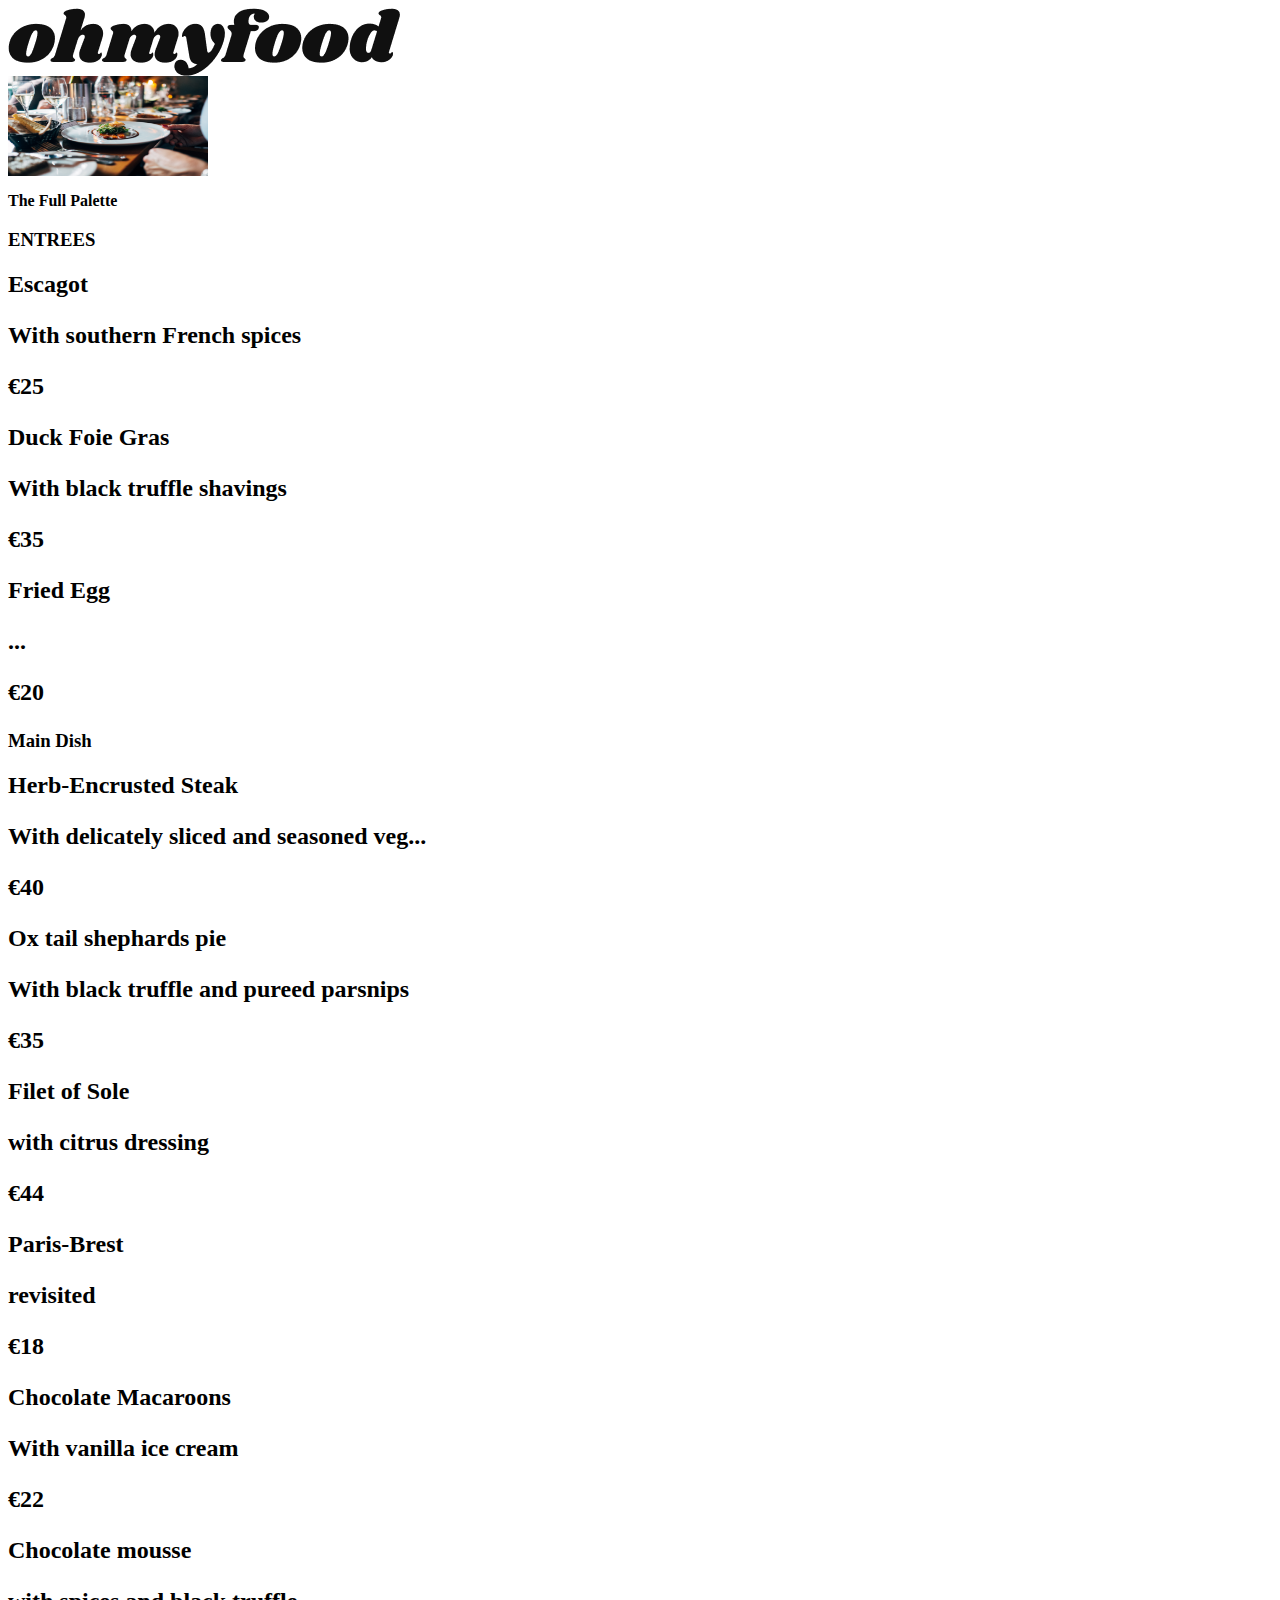
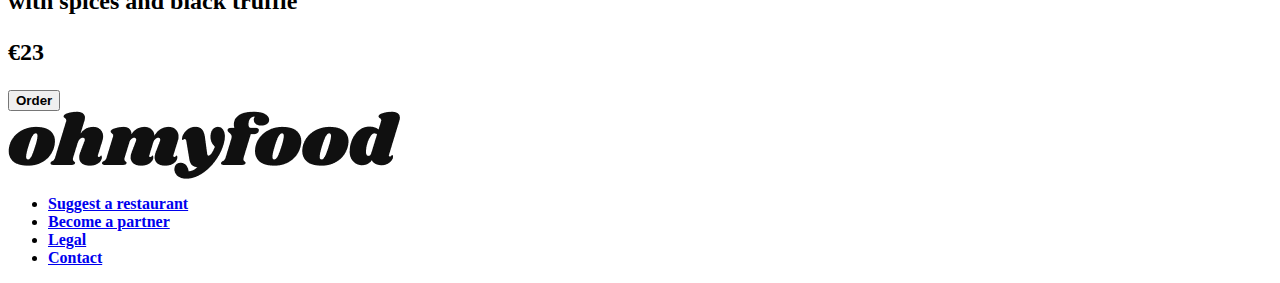
<file: index2.html>
<body>
    <div id="wrapper">
        <header>
            <nav>
                <div id="Logo_Box">
                    <img class="Logo" alt="logo" src="images/logo/ohmyfood.png"></img>
                </div>
                <div id="menu1">
                    <img class="res1" alt="res1" src="images/restaurants/res1.jpg" width="200" height=100></img>
                </div>

                <div id="title">
                    <div class="title_1">
                        <p><strong>The Full Palette</strong</p>
                        <i class="fa fa-heart"></i>
                    </div>
                </div>
            </nav>
        </header>

    <main>
        <section id="menu">
            <div id="menu_list">
                <h3>ENTREES</h3>

            <div id="menu">
                <div class="entrees_list">
                    <h2 class="meal_1"><strong>Escagot</strong</h2>
                    <p class="meal_desc">With southern French spices</p>
                    <p class="meal_price">&euro;25</p>
                </div>

                <div class="entrees_list">
                    <h2 class="meal_2"><strong>Duck Foie Gras</strong</h2>
                    <p class="meal_desc">With black truffle shavings</p>
                    <p class="meal_price">&euro;35</p>
                </div>

                <div class="entrees_list">
                    <h2 class="meal_3"><strong>Fried Egg</strong</h2>
                    <p class="meal_desc">...</p>
                    <p class="meal_price">&euro;20</p>
                </div>
            </div>
        </div>

            <div id="menu_list">
                <h3>Main Dish</h3>

            <div id="main">
                <div class="mains_list">
                    <h2 class="main_1"><strong>Herb-Encrusted Steak</strong</h2>
                    <p class="main_desc">With delicately sliced and seasoned veg...</p>
                    <p class="main_price">&euro;40</p>
                </div>

                <div class="mains_list">
                    <h2 class="main_2"><strong>Ox tail shephards pie</strong</h2>
                    <p class="main_desc">With black truffle and pureed parsnips</p>
                    <p class="main_price">&euro;35</p>
                </div>

                <div class="mains_list">
                    <h2 class="main_3"><strong>Filet of Sole</strong</h2>
                    <p class="main_desc">with citrus dressing</p>
                    <p class="main_price">&euro;44</p>
                </div>

                <div id="dessert">
                    <div class="desserts_list">
                        <h2 class="des_1"><strong>Paris-Brest</strong</h2>
                        <p class="des_desc">revisited</p>
                        <p class="des_price">&euro;18</p>
                    </div>
    
                    <div class="desserts_list">
                        <h2 class="des_2"><strong>Chocolate Macaroons</strong</h2>
                        <p class="des_desc">With vanilla ice cream</p>
                        <p class="des_price">&euro;22</p>
                    </div>
    
                    <div class="desserts_list">
                        <h2 class="des_3"><strong>Chocolate mousse</strong</h2>
                        <p class="des_desc">with spices and black truffle</p>
                        <p class="des_price">&euro;23</p>
                    </div>

            <div id="button">
              <button class="order_button"><strong>Order</strong></button>
            </div>
        </section>
    </main>

    <footer>
        <div id="logo_small">
            <img class="Logo" alt="logo" src="images/logo/ohmyfood.png">
        </div>
        <ul>
            <li> <a href="#">Suggest a restaurant</a> </li>
            <li> <a href="#">Become a partner</a> </li>
            <li> <a href="#">Legal</a> </li>
            <li> <a href="#">Contact</a> </li>
          </ul>
        </div>
    </footer>
</file>
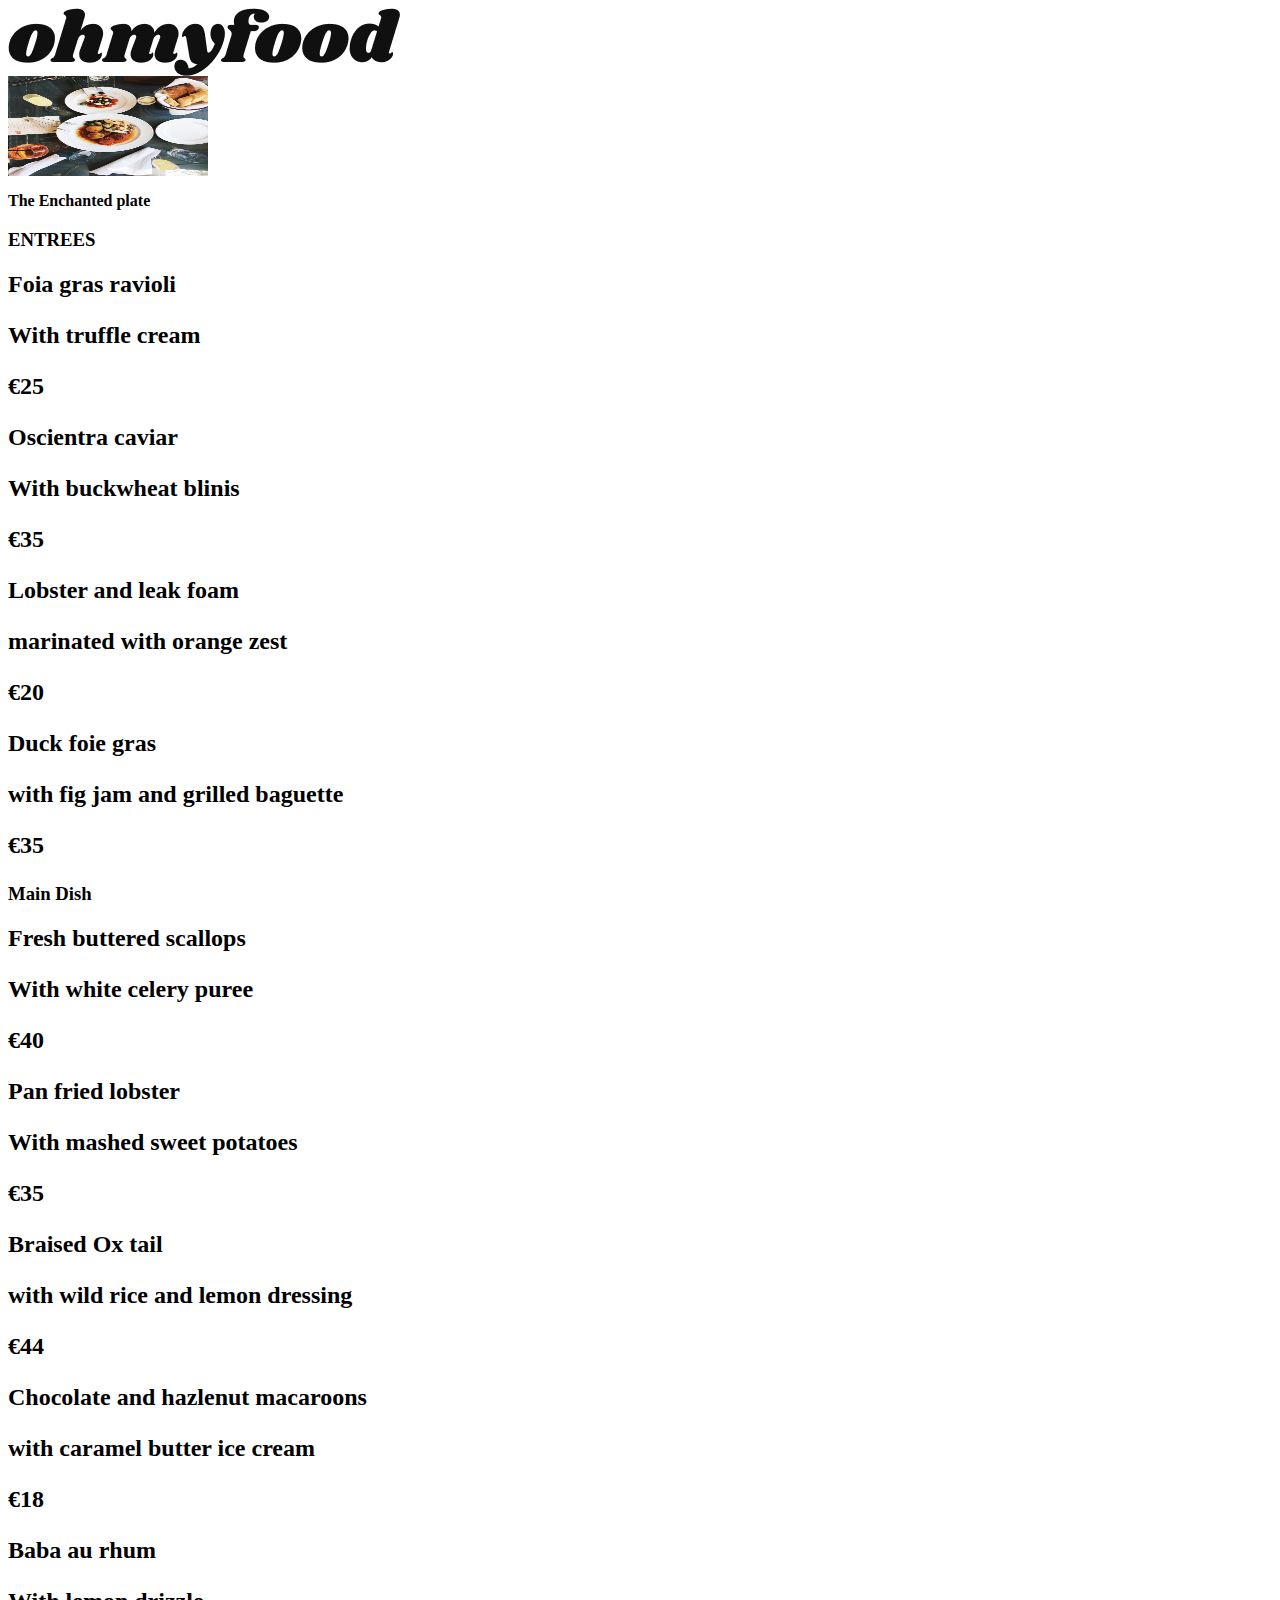
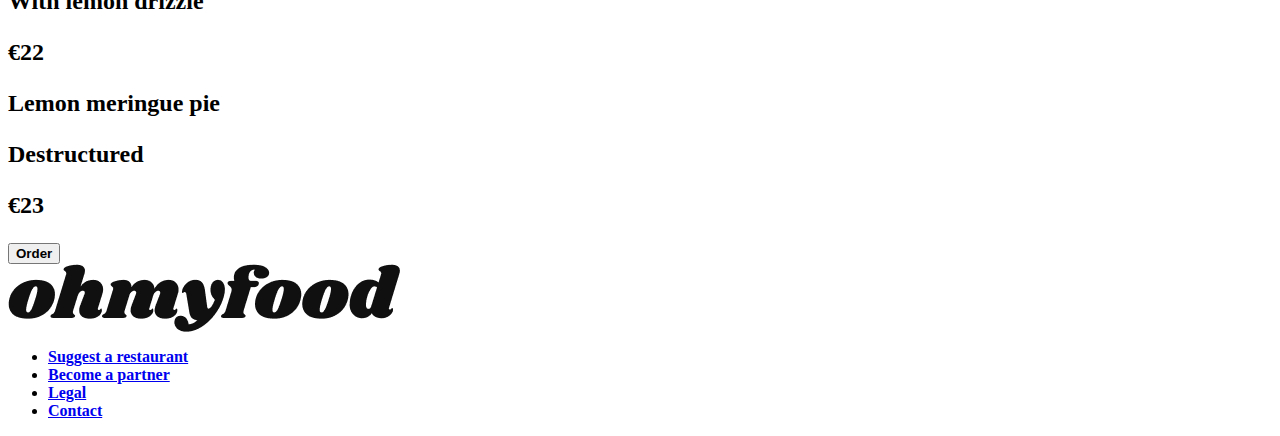
<file: index3.html>
<body>
    <div id="wrapper">
        <header>
            <nav>
                <div id="Logo_Box">
                    <img class="Logo" alt="logo" src="images/logo/ohmyfood.png"></img>
                </div>
                <div id="menu2">
                    <img class="res2" alt="res2" src="images/restaurants/res2.jpg" width="200" height=100></img>
                </div>

                <div id="title">
                    <div class="title_2">
                        <p><strong>The Enchanted plate</strong</p>
                        <i class="fa fa-heart"></i>
                    </div>
                </div>
            </nav>
        </header>

    <main>
        <section id="menu">
            <div id="menu_list">
                <h3>ENTREES</h3>

            <div id="menu">
                <div class="entrees_list">
                    <h2 class="meal_1"><strong>Foia gras ravioli</strong</h2>
                    <p class="meal_desc">With truffle cream</p>
                    <p class="meal_price">&euro;25</p>
                </div>

                <div class="entrees_list">
                    <h2 class="meal_2"><strong>Oscientra caviar</strong</h2>
                    <p class="meal_desc">With buckwheat blinis</p>
                    <p class="meal_price">&euro;35</p>
                </div>

                <div class="entrees_list">
                    <h2 class="meal_3"><strong>Lobster and leak foam</strong</h2>
                    <p class="meal_desc">marinated with orange zest</p>
                    <p class="meal_price">&euro;20</p>
                </div>

                <div class="entrees_list">
                    <h2 class="meal4"><strong>Duck foie gras</strong</h2>
                    <p class="meal_desc">with fig jam and grilled baguette</p>
                    <p class="meal_price">&euro;35</p>
                </div>
            </div>
            </div>

            <div id="menu_list">
                <h3>Main Dish</h3>

            <div id="main">
                <div class="mains_list">
                    <h2 class="main_1"><strong>Fresh buttered scallops</strong</h2>
                    <p class="main_desc">With white celery puree</p>
                    <p class="main_price">&euro;40</p>
                </div>

                <div class="mains_list">
                    <h2 class="main_2"><strong>Pan fried lobster</strong</h2>
                    <p class="main_desc">With mashed sweet potatoes</p>
                    <p class="main_price">&euro;35</p>
                </div>

                <div class="mains_list">
                    <h2 class="main_1"><strong>Braised Ox tail</strong</h2>
                    <p class="main_desc">with wild rice and lemon dressing</p>
                    <p class="main_price">&euro;44</p>
                </div>

                <div id="dessert">
                    <div class="desserts_list">
                        <h2 class="des_1"><strong>Chocolate and hazlenut macaroons</strong</h2>
                        <p class="des_desc">with caramel butter ice cream</p>
                        <p class="des_price">&euro;18</p>
                    </div>
    
                    <div class="desserts_list">
                        <h2 class="des_2"><strong>Baba au rhum</strong</h2>
                        <p class="des_desc">With lemon drizzle</p>
                        <p class="des_price">&euro;22</p>
                    </div>
    
                    <div class="desserts_list">
                        <h2 class="des_1"><strong>Lemon meringue pie</strong</h2>
                        <p class="des_desc">Destructured</p>
                        <p class="des_price">&euro;23</p>
                    </div>

            <div id="button">
              <button class="order_button"><strong>Order</strong></button>
            </div>
        </section>
    </main>

    <footer>
        <div id="logo_small">
            <img class="Logo" alt="logo" src="images/logo/ohmyfood.png">
        </div>
        <ul>
            <li> <a href="#">Suggest a restaurant</a> </li>
            <li> <a href="#">Become a partner</a> </li>
            <li> <a href="#">Legal</a> </li>
            <li> <a href="#">Contact</a> </li>
          </ul>
        </div>
    </footer>
</file>
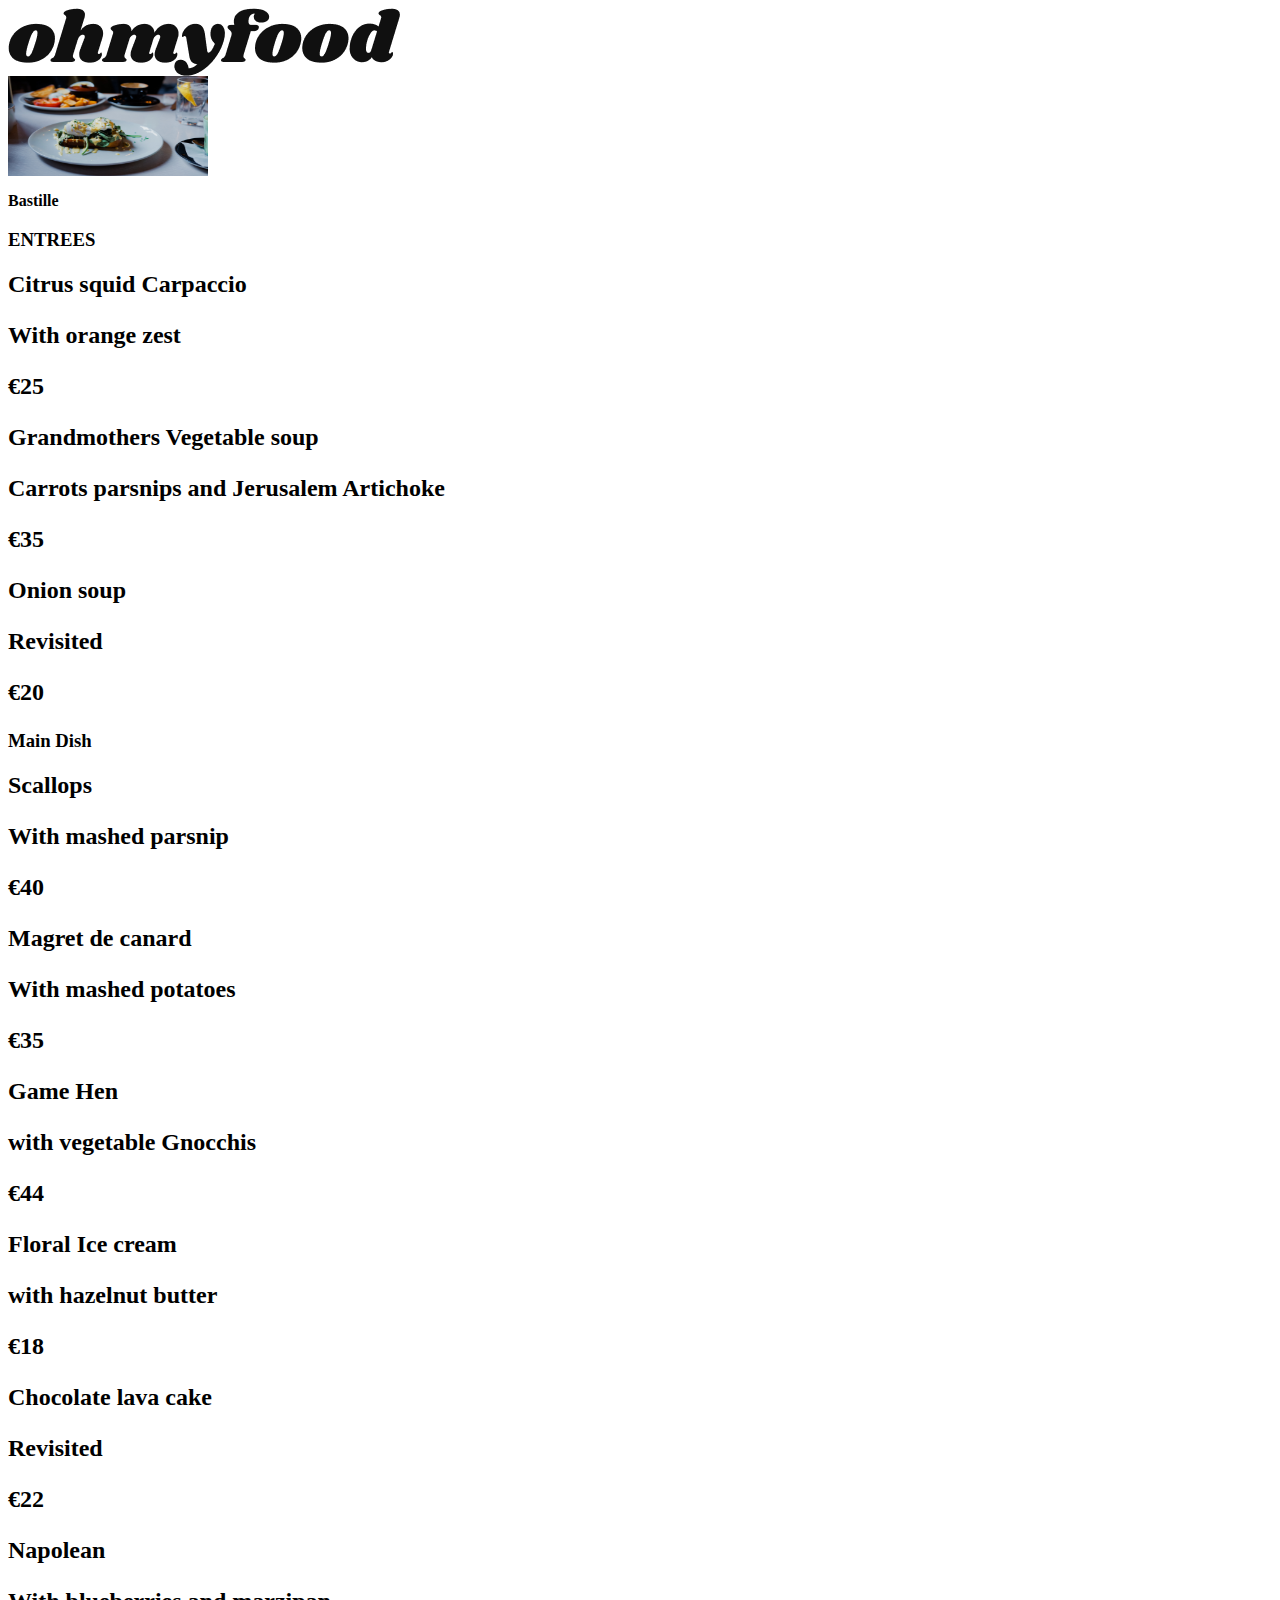
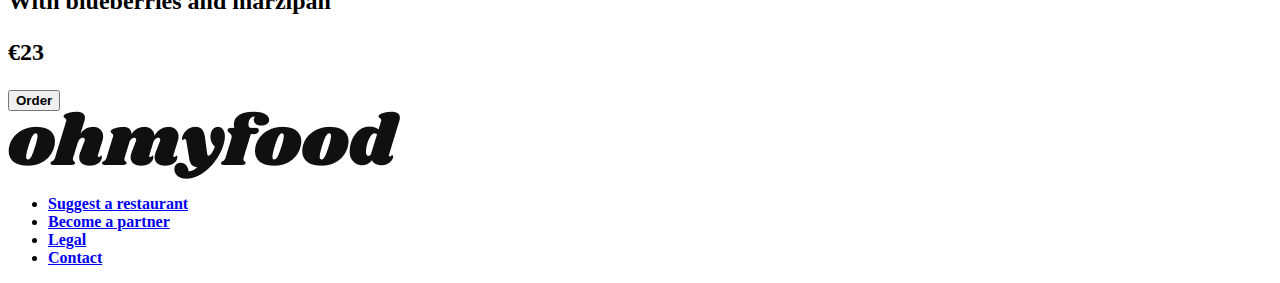
<file: index4.html>
<body>
    <div id="wrapper">
        <header>
            <nav>
                <div id="Logo_Box">
                    <img class="Logo" alt="logo" src="images/logo/ohmyfood.png"></img>
                </div>
                <div id="menu3">
                    <img class="res3" alt="res3" src="images/restaurants/res3.jpg" width="200" height=100></img>
                </div>

                <div id="title">
                    <div class="title_3">
                        <p><strong>Bastille</strong</p>
                        <i class="fa fa-heart"></i>
                    </div>
                </div>
            </nav>
        </header>

    <main>
        <section id="menu">
            <div id="menu_list">
                <h3>ENTREES</h3>

            <div id="menu">
                <div class="entrees_list">
                    <h2 class="meal_1"><strong>Citrus squid Carpaccio</strong</h2>
                    <p class="meal_desc">With orange zest</p>
                    <p class="meal_price">&euro;25</p>
                </div>

                <div class="entrees_list">
                    <h2 class="meal_2"><strong>Grandmothers Vegetable soup</strong</h2>
                    <p class="meal_desc">Carrots parsnips and Jerusalem Artichoke</p>
                    <p class="meal_price">&euro;35</p>
                </div>

                <div class="entrees_list">
                    <h2 class="meal_3"><strong>Onion soup</strong</h2>
                    <p class="meal_desc">Revisited</p>
                    <p class="meal_price">&euro;20</p>
                </div>
            </div>
        </div>

            <div id="menu_list">
                <h3>Main Dish</h3>

            <div id="main">
                <div class="mains_list">
                    <h2 class="main_1"><strong>Scallops</strong</h2>
                    <p class="main_desc">With mashed parsnip</p>
                    <p class="main_price">&euro;40</p>
                </div>

                <div class="mains_list">
                    <h2 class="main_2"><strong>Magret de canard</strong</h2>
                    <p class="main_desc">With mashed potatoes</p>
                    <p class="main_price">&euro;35</p>
                </div>

                <div class="mains_list">
                    <h2 class="main_3"><strong>Game Hen</strong</h2>
                    <p class="main_desc">with vegetable Gnocchis</p>
                    <p class="main_price">&euro;44</p>
                </div>

                <div id="dessert">
                    <div class="desserts_list">
                        <h2 class="des_1"><strong>Floral Ice cream</strong</h2>
                        <p class="des_desc">with hazelnut butter</p>
                        <p class="des_price">&euro;18</p>
                    </div>
    
                    <div class="desserts_list">
                        <h2 class="des_2"><strong>Chocolate lava cake</strong</h2>
                        <p class="des_desc">Revisited</p>
                        <p class="des_price">&euro;22</p>
                    </div>
    
                    <div class="desserts_list">
                        <h2 class="des_3"><strong>Napolean</strong</h2>
                        <p class="des_desc">With blueberries and marzipan</p>
                        <p class="des_price">&euro;23</p>
                    </div>

            <div id="button">
              <button class="order_button"><strong>Order</strong></button>
            </div>
        </section>
    </main>

    <footer>
        <div id="logo_small">
            <img class="Logo" alt="logo" src="images/logo/ohmyfood.png">
        </div>
        <ul>
            <li> <a href="#">Suggest a restaurant</a> </li>
            <li> <a href="#">Become a partner</a> </li>
            <li> <a href="#">Legal</a> </li>
            <li> <a href="#">Contact</a> </li>
          </ul>
        </div>
    </footer>
</file>
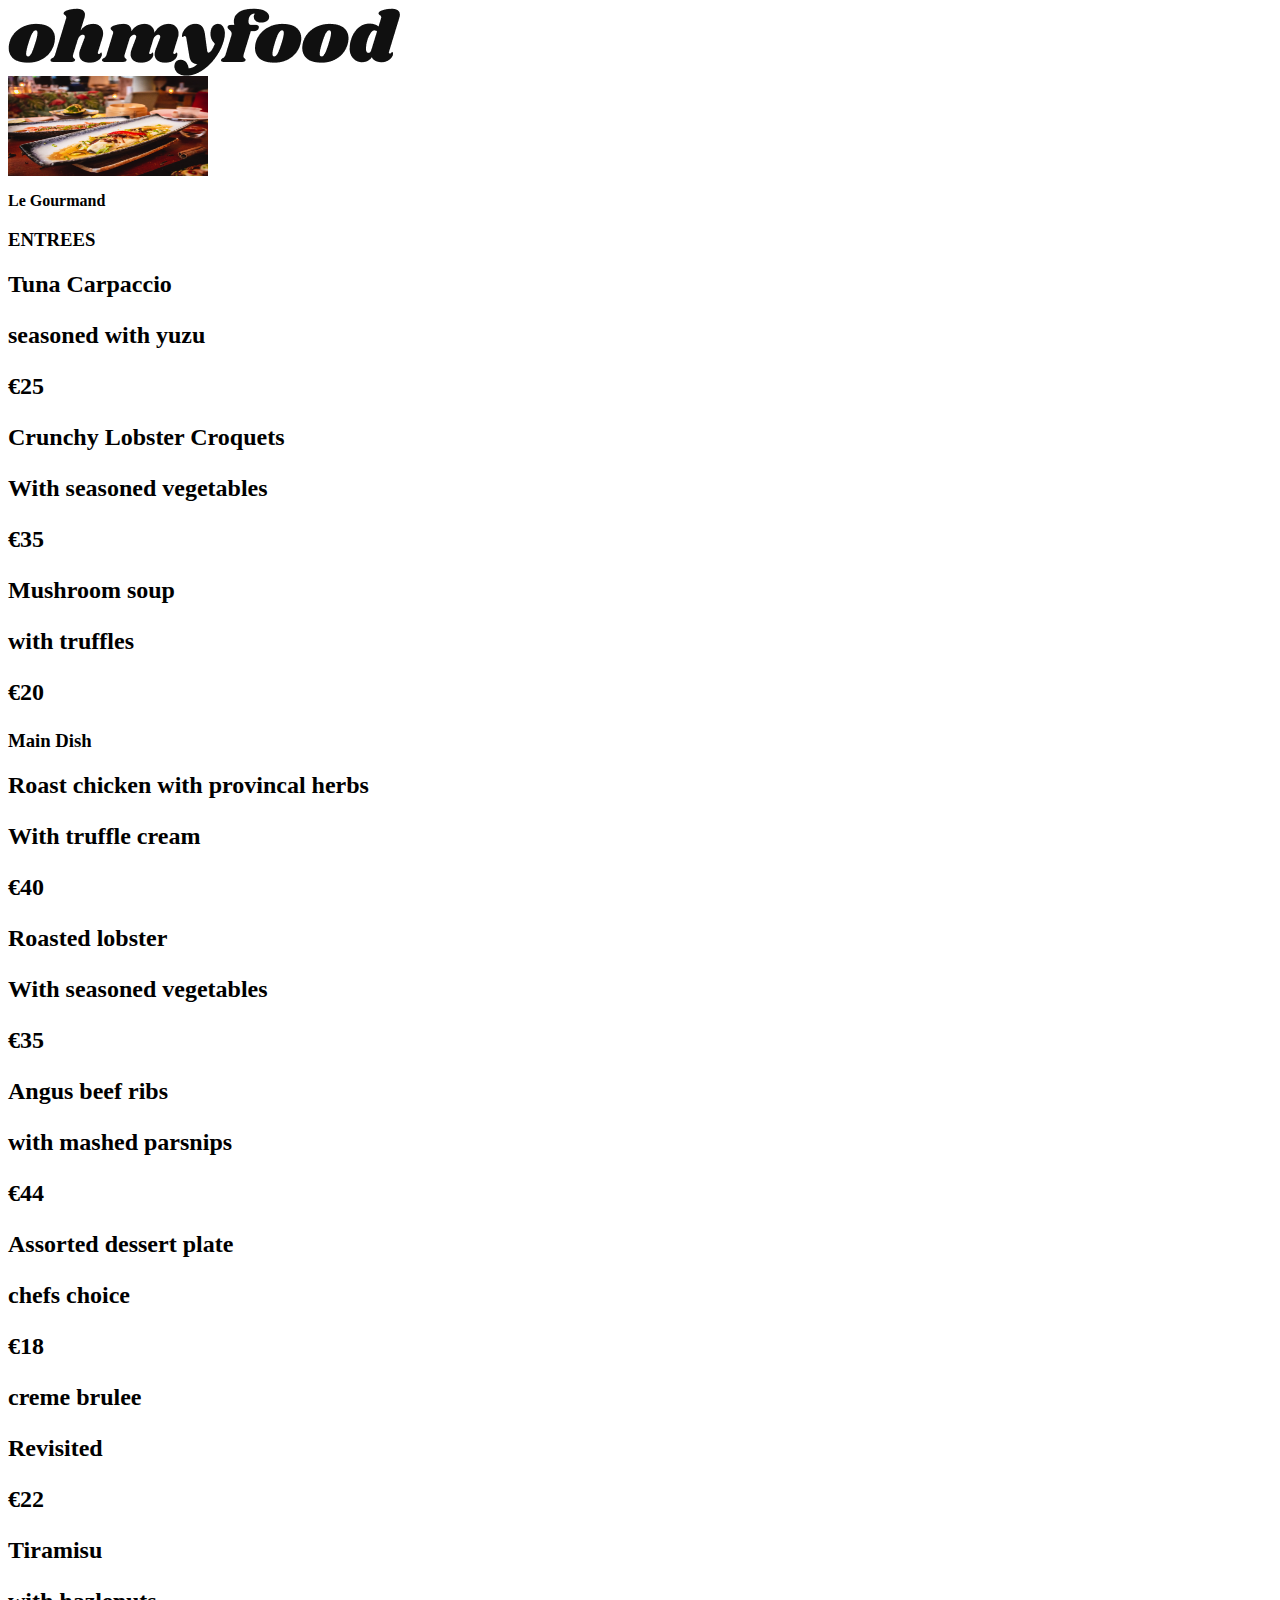
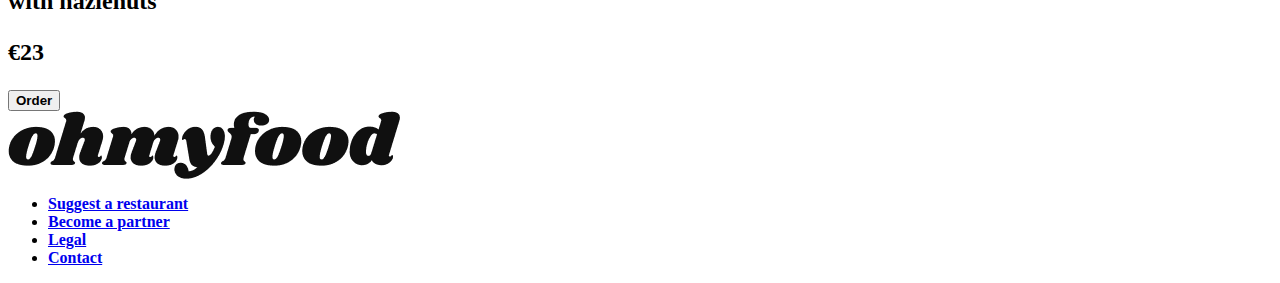
<file: index5.html>
<body>
    <div id="wrapper">
        <header>
            <nav>
                <div id="Logo_Box">
                    <img class="Logo" alt="logo" src="images/logo/ohmyfood.png"></img>
                </div>
                <div id="menu4">
                    <img class="res4" alt="res4" src="images/restaurants/res4.jpg" width="200" height=100></img>
                </div>

                <div id="title">
                    <div class="title_4">
                        <p><strong>Le Gourmand</strong</p>
                        <i class="fa fa-heart"></i>
                    </div>
                </div>
            </nav>
        </header>

    <main>
        <section id="menu">
            <div id="menu_list">
                <h3>ENTREES</h3>

            <div id="menu">
                <div class="entrees_list">
                    <h2 class="meal_1"><strong>Tuna Carpaccio</strong</h2>
                    <p class="meal_desc">seasoned with yuzu</p>
                    <p class="meal_price">&euro;25</p>
                </div>

                <div class="entrees_list">
                    <h2 class="meal_2"><strong>Crunchy Lobster Croquets</strong</h2>
                    <p class="meal_desc">With seasoned vegetables</p>
                    <p class="meal_price">&euro;35</p>
                </div>

                <div class="entrees_list">
                    <h2 class="meal_3"><strong>Mushroom soup</strong</h2>
                    <p class="meal_desc">with truffles</p>
                    <p class="meal_price">&euro;20</p>
                </div>

            </div>
            </div>

            <div id="menu_list">
                <h3>Main Dish</h3>

            <div id="main">
                <div class="mains_list">
                    <h2 class="main_1"><strong>Roast chicken with provincal herbs</strong</h2>
                    <p class="main_desc">With truffle cream</p>
                    <p class="main_price">&euro;40</p>
                </div>

                <div class="mains_list">
                    <h2 class="main_2"><strong>Roasted lobster</strong</h2>
                    <p class="main_desc">With seasoned vegetables</p>
                    <p class="main_price">&euro;35</p>
                </div>

                <div class="mains_list">
                    <h2 class="main_3"><strong>Angus beef ribs</strong</h2>
                    <p class="main_desc">with mashed parsnips</p>
                    <p class="main_price">&euro;44</p>
                </div>

                <div id="dessert">
                    <div class="desserts_list">
                        <h2 class="des_1"><strong>Assorted dessert plate</strong</h2>
                        <p class="des_desc">chefs choice</p>
                        <p class="des_price">&euro;18</p>
                    </div>
    
                    <div class="desserts_list">
                        <h2 class="des_2"><strong>creme brulee</strong</h2>
                        <p class="des_desc">Revisited</p>
                        <p class="des_price">&euro;22</p>
                    </div>
    
                    <div class="desserts_list">
                        <h2 class="des_1"><strong>Tiramisu</strong</h2>
                        <p class="des_desc">with hazlenuts</p>
                        <p class="des_price">&euro;23</p>
                    </div>

            <div id="button">
              <button class="order_button"><strong>Order</strong></button>
            </div>
        </section>
    </main>

    <footer>
        <div id="logo_small">
            <img class="Logo" alt="logo" src="images/logo/ohmyfood.png">
        </div>
        <ul>
            <li> <a href="#">Suggest a restaurant</a> </li>
            <li> <a href="#">Become a partner</a> </li>
            <li> <a href="#">Legal</a> </li>
            <li> <a href="#">Contact</a> </li>
          </ul>
        </div>
    </footer>
</file>
